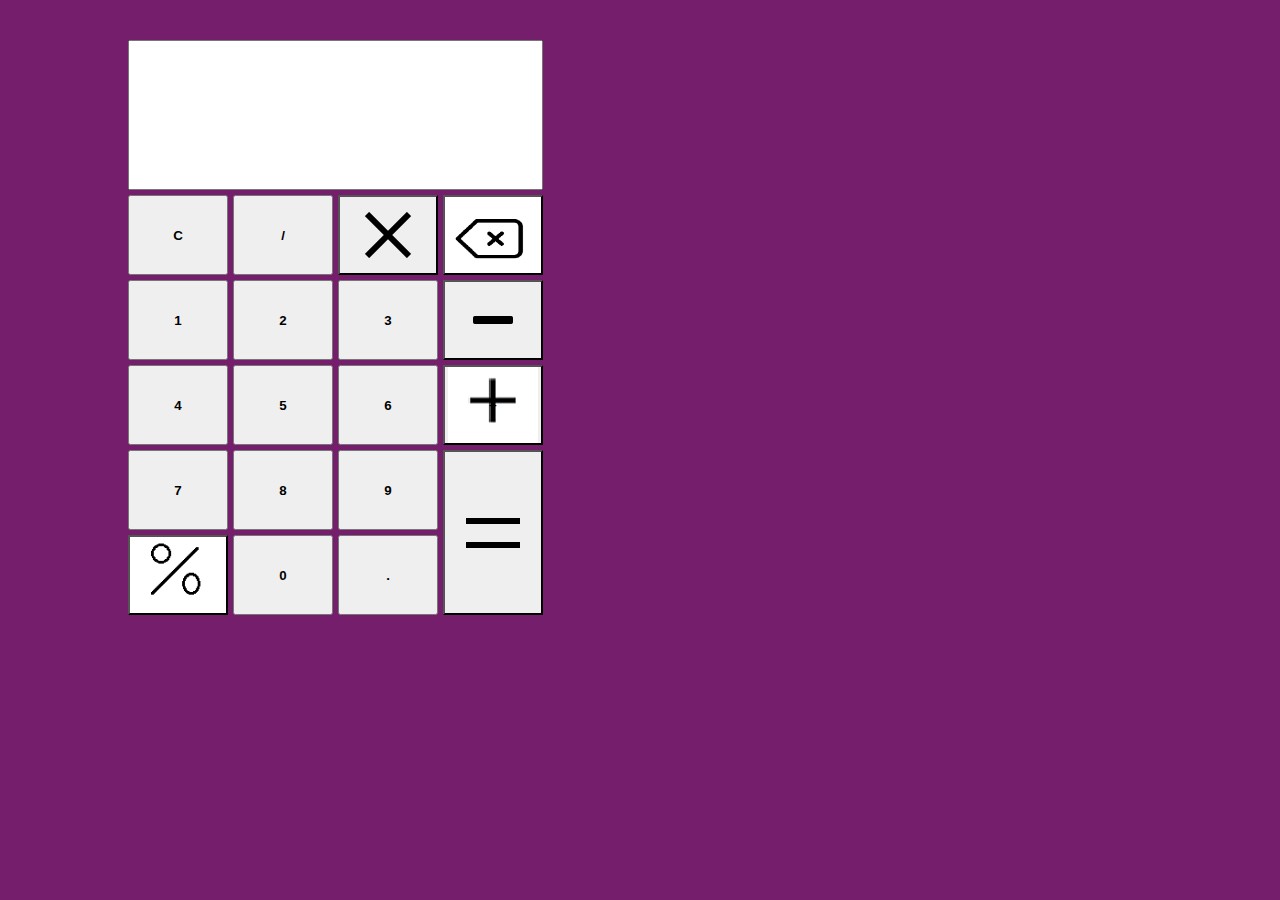
<file: calculator/index.html>
<!DOCTYPE html>
<html lang="en">
<head>
    <meta charset="UTF-8">
    <meta name="viewport" content="width=device-width, initial-scale=1.0">
    <title>Calculator</title>
    <link rel="stylesheet" href="style.css">
</head>
<body>
    <div class="container">
        <input name="" id="result">
        <input type="button"onclick="clr()"id="clear"  value="C">
        <input type="button"onclick="dis('/')"id="division"  value="/">
        <input type="button"onclick="dis('*')"id="multiplication"  value="*">
        <input type="button"onclick="remove()" value="" id="remove">
        <input type="button"onclick="dis('1')"id="1"  value="1">
        <input type="button"onclick="dis('2')"id="2"  value="2">
        <input type="button"onclick="dis('3')"id="3"  value="3">
        <input type="button"onclick="dis('-')"id="sub"  value="-">
        <input type="button"onclick="dis('4')"id="4"  value="4">
        <input type="button"onclick="dis('5')"id="5"  value="5">
        <input type="button"onclick="dis('6')"id="6"  value="6">
        <input type="button"onclick="dis('+')"id="add"value="+">
        <input type="button"onclick="dis('7')"id="7"  value="7">
        <input type="button"onclick="dis('8')"id="8"  value="8">
        <input type="button"onclick="dis('9')"id="9"  value="9">
        <input type="button"onclick="solve()"id="equal">
        <input type="button"onclick="percentage()"id="percent">
        <input type="button"onclick="dis('0')"id="0" value="0" >
        <input type="button"onclick="dis('.')"id="decimal"  value=".">

       
    </div>
    <script src="javascript.js"></script>
</body>
</html>
</file>
<file: calculator/style.css>
*{
    padding: 0;
    margin: 0;
    box-sizing: border-box;
}
body{
    background-color: rgb(116, 30, 108);
    font-family: Arial, sans-serif;
    font-size: 1.7rem;
    color: red;
    
   
}
.container{
    margin: 40px auto;
   width: 80%;
    display: grid;
    grid-template-columns:repeat(4,100px);
    grid-template-rows: 150px repeat(5,80px) ;
    gap: 5px;
    position: relative;

}
#result{
    
    /* direction: rtl; */
    font-size: 20px;
    float: right;
    resize: none;
    grid-column: 1/5;
}
input{
    font-weight: bold;

}#equal{
    grid-row:5/7;
    grid-column: 4/5;
}
#remove{
    background-image: url('left-arrow-with-a-cross.png');
    background-repeat: no-repeat;
    background-size: cover;
    background-position: center;
    
}
#multiplication{
    background-image: url('multiply.png');
    background-repeat: no-repeat;
    background-position: center;
    

}
#add{
    background-image: url('plus-math.png');
    background-repeat: no-repeat;
    background-position: center;
    

}
#equal{
    background-image: url('equal.png');
    background-repeat: no-repeat;
    background-position: center;

}
#sub{
    background-image: url('minus-math.png');
    background-repeat: no-repeat;
    background-position: center;

}#percent{
    background-image: url('percent.png');
    background-repeat: no-repeat;
    background-position: center;
    background-size: cover;


}
</file>
